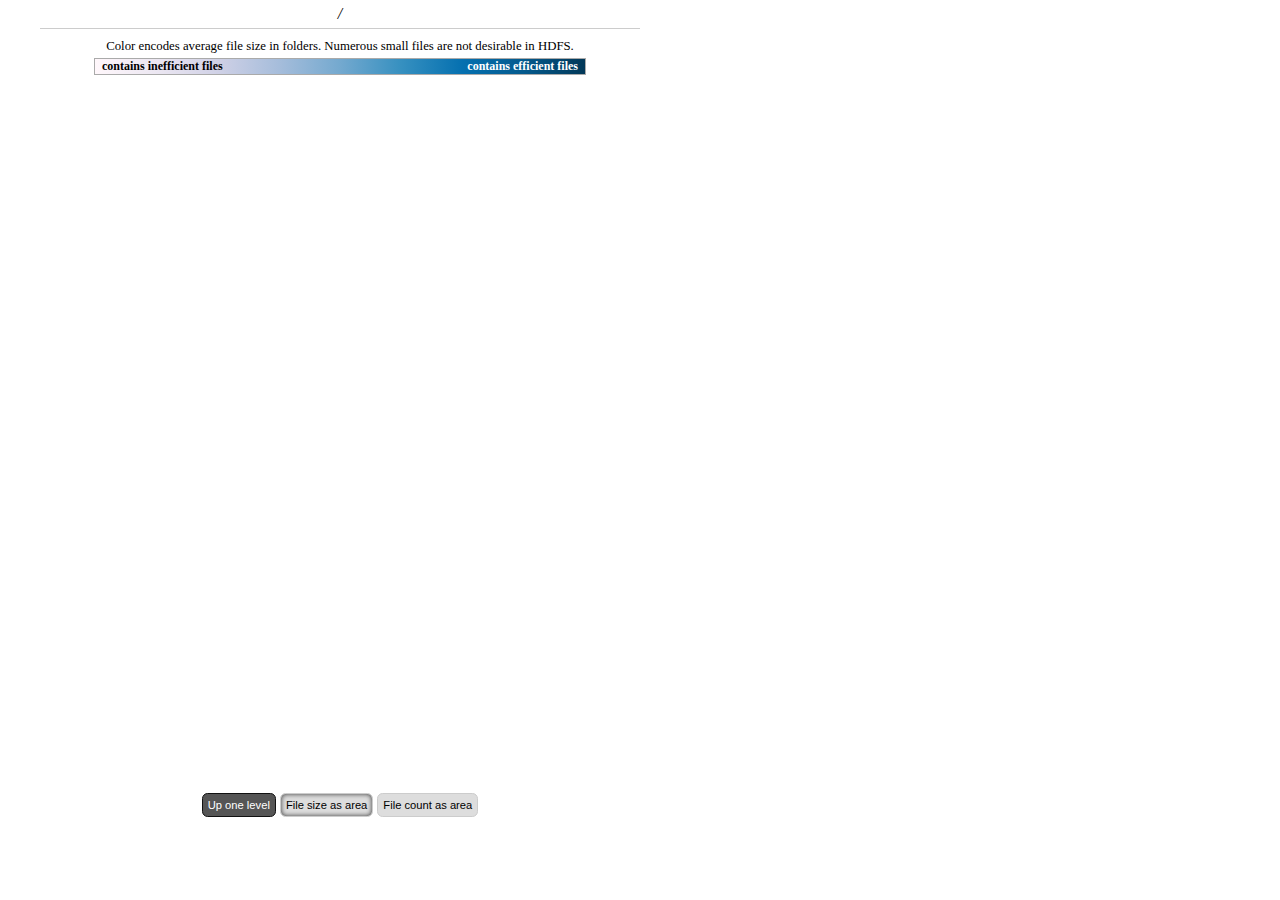
<file: service/src/main/resources/com/twitter/hdfsdu/index.html>
<!-- 
  -- Copyright 2012 Twitter, Inc.
  -- Licensed under the Apache License, Version 2.0 (the "License");
  -- you may not use this file except in compliance with the License.
  -- You may obtain a copy of the License at
  -- 
  --     http://www.apache.org/licenses/LICENSE-2.0
  -- 
  -- Unless required by applicable law or agreed to in writing, software
  -- distributed under the License is distributed on an "AS IS" BASIS,
  -- WITHOUT WARRANTIES OR CONDITIONS OF ANY KIND, either express or implied.
  -- See the License for the specific language governing permissions and
  -- limitations under the License.
  -->

<!DOCTYPE html>
<html>
  <head>
    <meta http-equiv="Content-Type" content="text/html;charset=utf-8">
    <title>HDFS DU</title>
    <link rel="stylesheet" href="index.css" media="all"/>
    <link rel="stylesheet" href="filetree/filetree.css" media="all"/>
    <link rel="stylesheet" href="treemap/treemap.css" media="all"/>

    <script src="index.js"></script>
    <script src="chroma/chroma.js"></script>
    <script src="d3/d3.js"></script>
    <script src="jquery/jquery.js"></script>
    <script src="filetree/htmltools.js"></script>
    <script src="jit/jit.treemap.js"></script>
    <script src="treemap/treemap.js"></script>
    <script src="filetree/filetree.js"></script>
    
  </head>
  <body>
    <div class="widget left">
	    <div id="breadcrumb">/</div>
		<div class="description">
			Color encodes average file size in folders. Numerous small files are
			not desirable in HDFS.
	
			<div class="range">
				<div class="from">contains efficient files</div>
				<div class="to">contains inefficient files</div>
			</div>
	
		</div>
	    <div id="treemap"></div>
	    <div id="controls">
	        <ul>
	            <li>
	                <button id="back">Up one level</button>
	            </li>
	            <li>
	                <button id="size" class='selected'>File size as area</button>
	            </li>
	            <li>
	                <button id="count">File count as area</button>
	            </li>
	        </ul>
	    </div>
    </div>    
    
    <div class="widget right">
        <div id="filetree"></div>
    </div>
    
  </body>
</html>
</file>
<file: service/src/main/resources/com/twitter/hdfsdu/index.css>
/* 
 * Copyright 2012 Twitter, Inc.
 * 
 * Licensed under the Apache License, Version 2.0 (the "License");
 * you may not use this file except in compliance with the License.
 * You may obtain a copy of the License at
 * 
 *     http://www.apache.org/licenses/LICENSE-2.0
 * 
 * Unless required by applicable law or agreed to in writing, software
 * distributed under the License is distributed on an "AS IS" BASIS,
 * WITHOUT WARRANTIES OR CONDITIONS OF ANY KIND, either express or implied.
 * See the License for the specific language governing permissions and
 * limitations under the License.
 */

html, body {
    margin:0 auto;
    padding: 0;
    text-align: center;
    width: 1200px;
}


.widget {
	display: block;
	float: left;
	width: 600px;
}

.widget.left {
	
}

.widget.right {
	
}
</file>
<file: service/src/main/resources/com/twitter/hdfsdu/filetree/filetree.css>
/* 
 * Copyright 2012 Twitter, Inc.
 * 
 * Licensed under the Apache License, Version 2.0 (the "License");
 * you may not use this file except in compliance with the License.
 * You may obtain a copy of the License at
 * 
 *     http://www.apache.org/licenses/LICENSE-2.0
 * 
 * Unless required by applicable law or agreed to in writing, software
 * distributed under the License is distributed on an "AS IS" BASIS,
 * WITHOUT WARRANTIES OR CONDITIONS OF ANY KIND, either express or implied.
 * See the License for the specific language governing permissions and
 * limitations under the License.
 */

#filetree
{
/* 	width: 600px;
 	*/height: 830px;
}

.open_branch
{
  cursor: pointer;
  fill: #e3e3e3;
}

.closed_branch
{
  cursor: pointer;
  fill: #222;
}

.node_hover
{
  fill: #f44;
}

.node_text
{
  margin: 0px;
  padding: 0px;
  border: 0px;
  border-collapse:collapse;
  cursor: pointer;
  font: 14px sans-serif;
  font-weight: bold;
  text-align: left;
}

.size_text
{
  padding-top: 5px;
  font: 11px sans-serif;
}

.arrow_text
{
  margin: 0px;
  padding: 0px;
  border: 0px;
  border-collapse:collapse;
  cursor: pointer;
  font: 40px sans-serif;
  font-weight: bold;
}


.leaf_text
{
  /* background: lightgreen; */
  color: #888;
}

.branch_text
{
  /* background: lightblue; */
  color: #555;
}

.leaf_text:hover
{
  /* background: red; */
  color: #444;
}

.branch_text:hover
{
  /* background: green; */
  color: #111;
}



path.link 
{
  fill: none;
  stroke: #e3e3e3;
  stroke-width: 3px;
}
</file>
<file: service/src/main/resources/com/twitter/hdfsdu/treemap/treemap.css>
/* 
 * Copyright 2012 Twitter, Inc.
 * 
 * Licensed under the Apache License, Version 2.0 (the "License");
 * you may not use this file except in compliance with the License.
 * You may obtain a copy of the License at
 * 
 *     http://www.apache.org/licenses/LICENSE-2.0
 * 
 * Unless required by applicable law or agreed to in writing, software
 * distributed under the License is distributed on an "AS IS" BASIS,
 * WITHOUT WARRANTIES OR CONDITIONS OF ANY KIND, either express or implied.
 * See the License for the specific language governing permissions and
 * limitations under the License.
 */

body.treemap {
	width: 1200px;
	margin: auto;
}

#breadcrumb {
	font-style: italic;
	padding: 5px;
	border-bottom: 1px solid #ccc;
	margin-bottom: 5px;
}

#legend {
	
}

#controls {
	text-align: center;
	margin: 8px 0;
}

.description {
	text-align: center;
	font-size: 0.8em;
	margin: 10px;
}

.description .range {
	background-image: url(/range.png);
	background-image: -webkit-linear-gradient(left, #FFF7FB, #ECE7F2, #D0D1E6, #A6BDDB, #74A9CF, #3690C0, #0570B0, #045A8D, #023858);
	width: 490px;
	height: 15px;
	font-size: 12px;
	font-weight: bold;
	border: 1px solid #aaa;
	margin: 4px auto 0 auto;
}

.description .to {
	float: left;
	margin-left: 7px;
}

.description .from {
	float: right;
	margin-right: 7px;
	color: white;
}

#controls ul {
	margin: 0;
	padding: 0;
}
#controls ul li {
	list-style-type: none;
    display: inline-block;
}

#controls button {
	padding: 5px;
	font-size: 0.7em;
    color: black;
    background: #ddd;
    border-radius: 0.5em;
    
    border: 1px solid #ccc;

    cursor: pointer;

    -webkit-box-shadow: 0 0 0 #333;
    -o-box-shadow: 0 0 0 #333;
    -moz-box-shadow: 0 0 0 #333;
    box-shadow: 0 0 0 #333;

    -webkit-transition: -webkit-box-shadow 300ms;	
    -moz-transition: -moz-box-shadow 300ms;   
    -o-transition: -o-box-shadow 300ms;   
    transition: box-shadow 300ms;   
}

#controls button:hover {
	-webkit-box-shadow:   0 0 5px #333;
    -o-box-shadow:   0 0 5px #333;
    -moz-box-shadow:   0 0 5px #333;
    box-shadow:   0 0 5px #333;	
}

#controls button.selected {
    -webkit-box-shadow: inset  0 0 5px #333;
    -o-box-shadow:  inset 0 0 5px #333;
    -moz-box-shadow:  inset 0 0 5px #333;
    box-shadow:  inset 0 0 5px #333; 
}

button#back {
	background: #555;
	color: white;
	border: 1px solid #111;
}

#treemap {
  position:relative;
  margin:auto;
  height: 700px;
  
  /*box-shadow: 0 0 10px #555;*/
}

#treemap .node {
  /*color:#fff;*/
  color: white;
  text-shadow: 0 0 5px #000;
  font-size:11px;
  font-weight: bold;
  overflow:hidden;
  cursor:pointer;
  text-align: center;
  font-family: "Lucida Grande", Verdana;
  
  -webkit-transition: border 200ms;
  border: 2px solid transparent; 
/*  
  text-shadow:2px 2px 5px #000;
  -o-text-shadow:2px 2px 5px #000;
  -webkit-text-shadow:2px 2px 5px #000;
  -moz-text-shadow:2px 2px 5px #000;
*/
}

#treemap .node:hover {
  border: 2px solid #FF5555; 
}

.tip {
    color: black;
    max-width: 500px;
    background-color: white;
    opacity:0.9;
    font-size:10px;
    font-family:Verdana, Geneva, Arial, Helvetica, sans-serif;
    padding:7px;
    
    -webkit-box-shadow: 0 0 6px #222;
    -o-box-shadow: 0 0 6px #222;
    -moz-box-shadow: 0 0 6px #222;
    box-shadow: 0 0 6px #222;
}

.tip .tip-title {
	font-weight: bold;
	font-size: 12px;
	text-align: center;
}

.tip ul {
	margin: 5px;
	padding: 0;
}

.tip ul li {
	list-style-type: none;
    padding: 3px;
}
</file>
